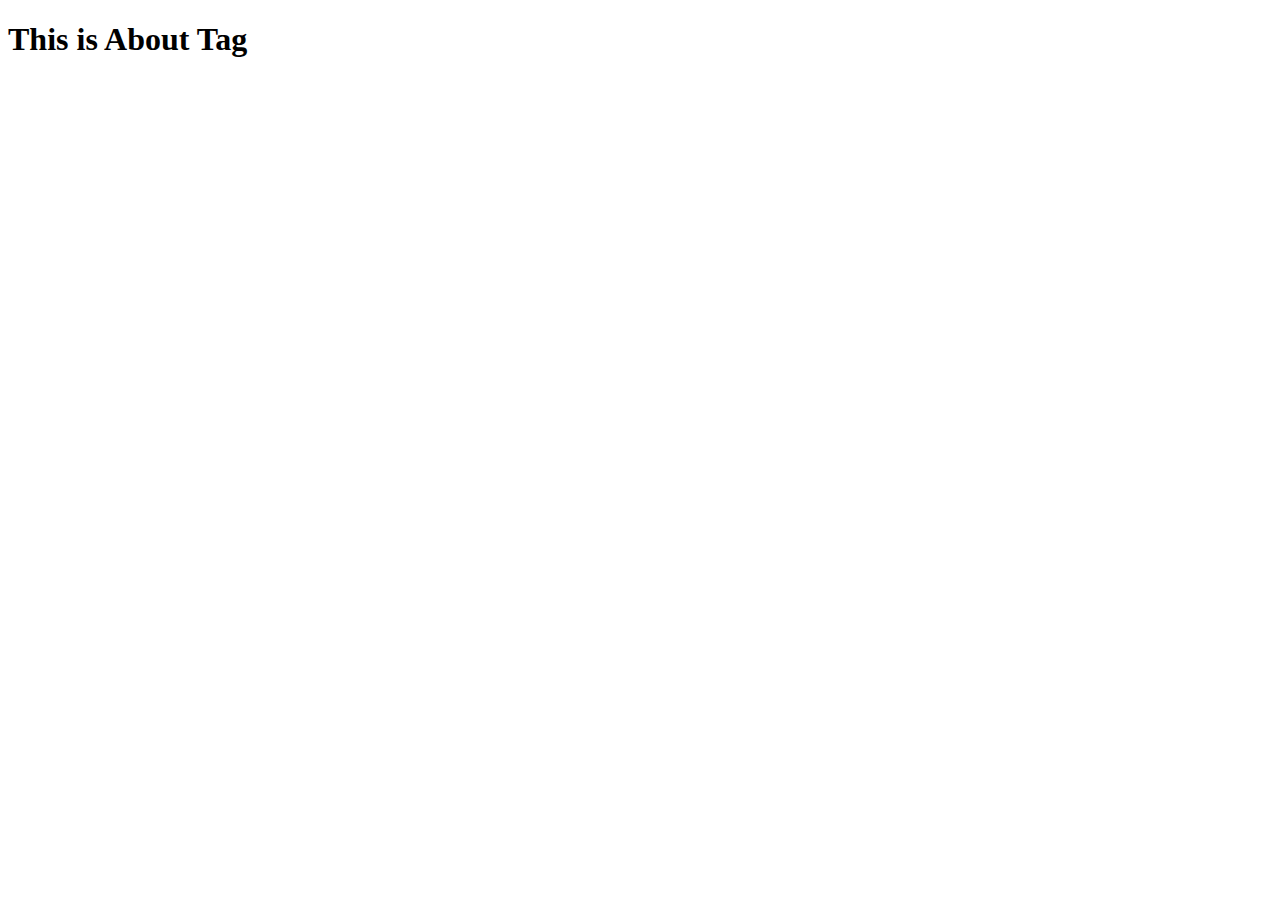
<file: about.html>
<!DOCTYPE html>
<html lang="en">
<head>
    <meta charset="UTF-8">
    <meta name="viewport" content="width=device-width, initial-scale=1.0">
    <title>Document</title>
</head>
<body>
    <h1>This is About Tag</h1>
</body>
</html>
</file>
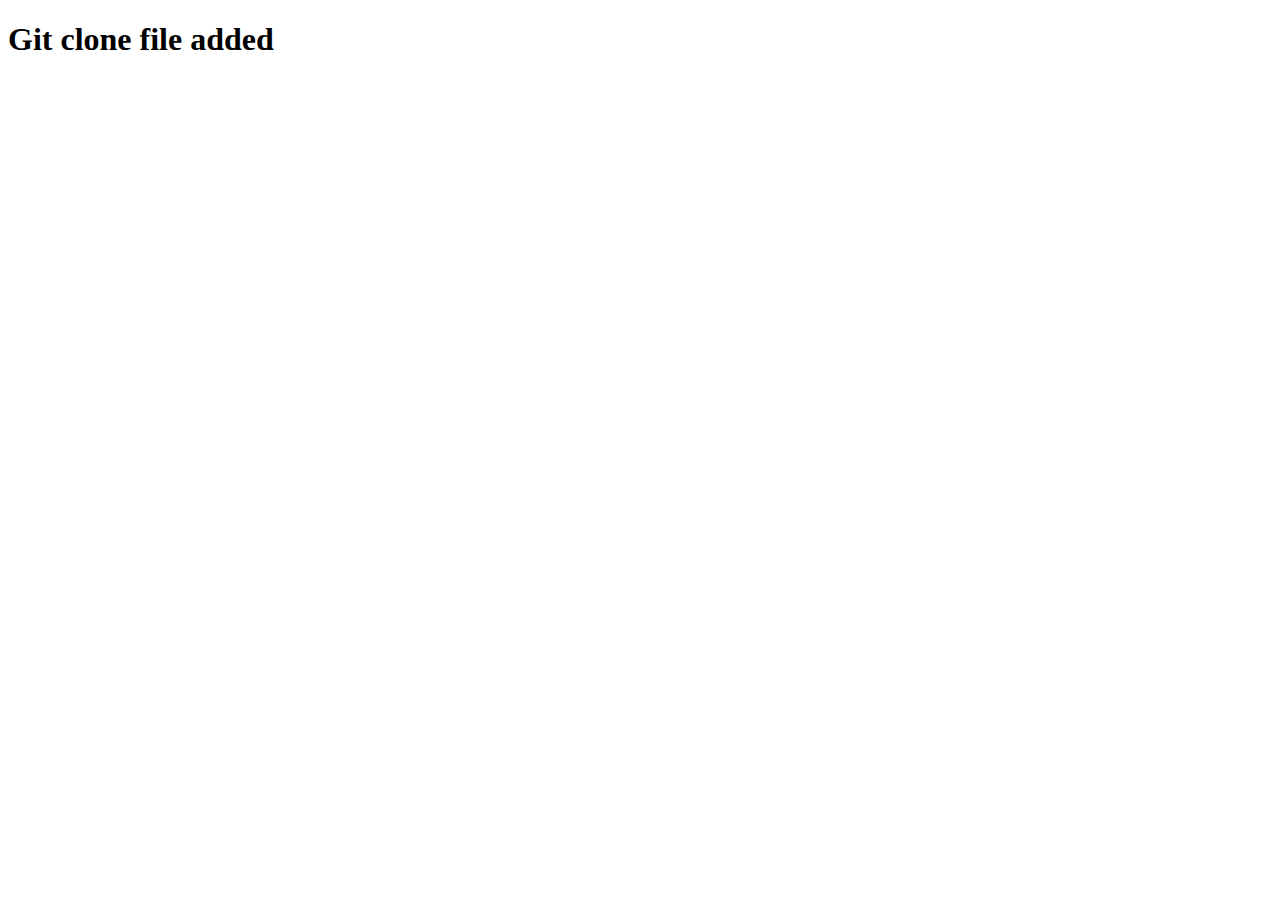
<file: git_close.html>
<!DOCTYPE html>
<html lang="en">
<head>
    <meta charset="UTF-8">
    <meta name="viewport" content="width=device-width, initial-scale=1.0">
    <title>Document</title>
</head>
<body>
    <h1>Git clone file added</h1>
</body>
</html>
</file>
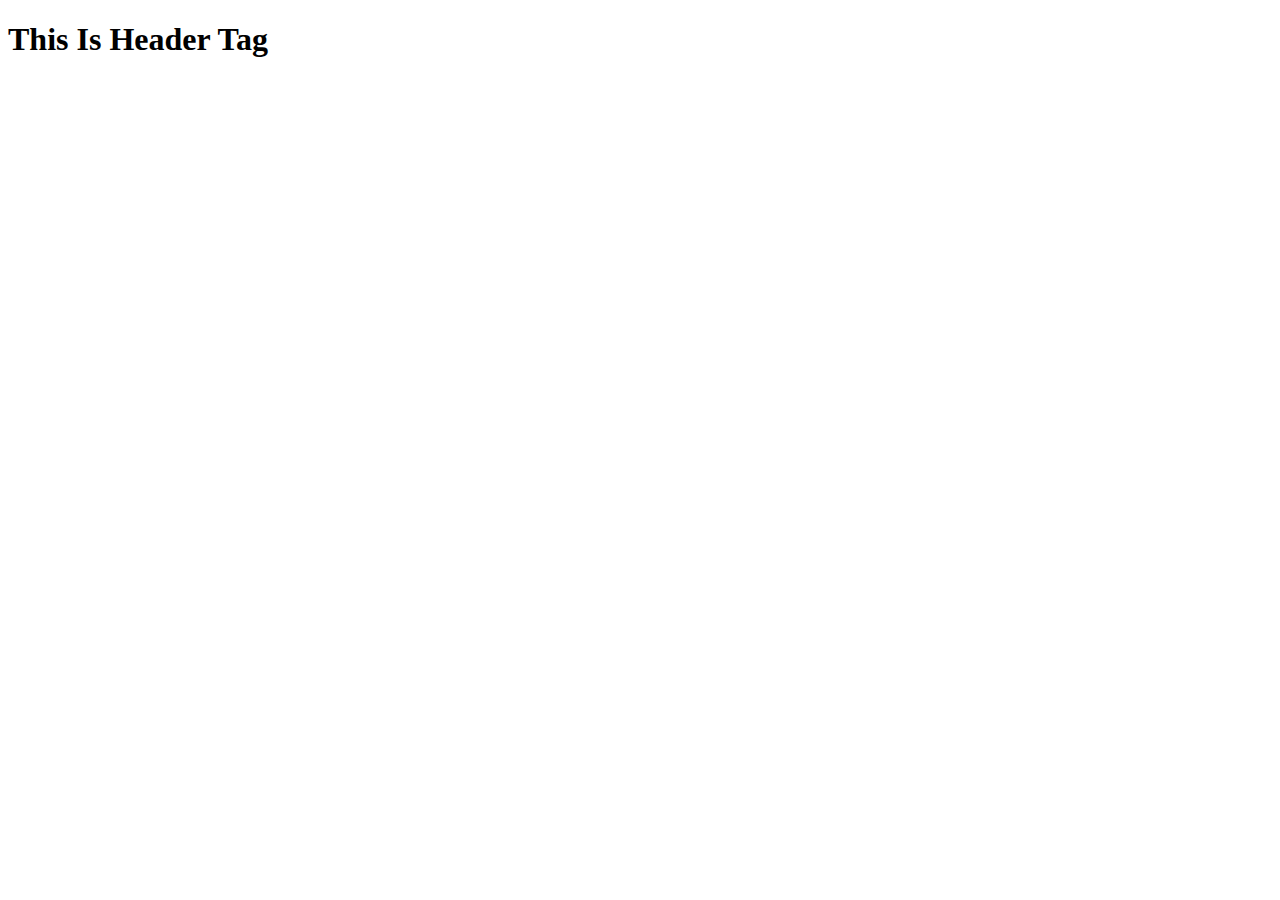
<file: header.html>
<!DOCTYPE html>
<html lang="en">
<head>
    <meta charset="UTF-8">
    <meta name="viewport" content="width=device-width, initial-scale=1.0">
    <title>Document</title>
</head>
<body>
    <h1>This Is Header Tag</h1>
</body>
</html>
</file>
